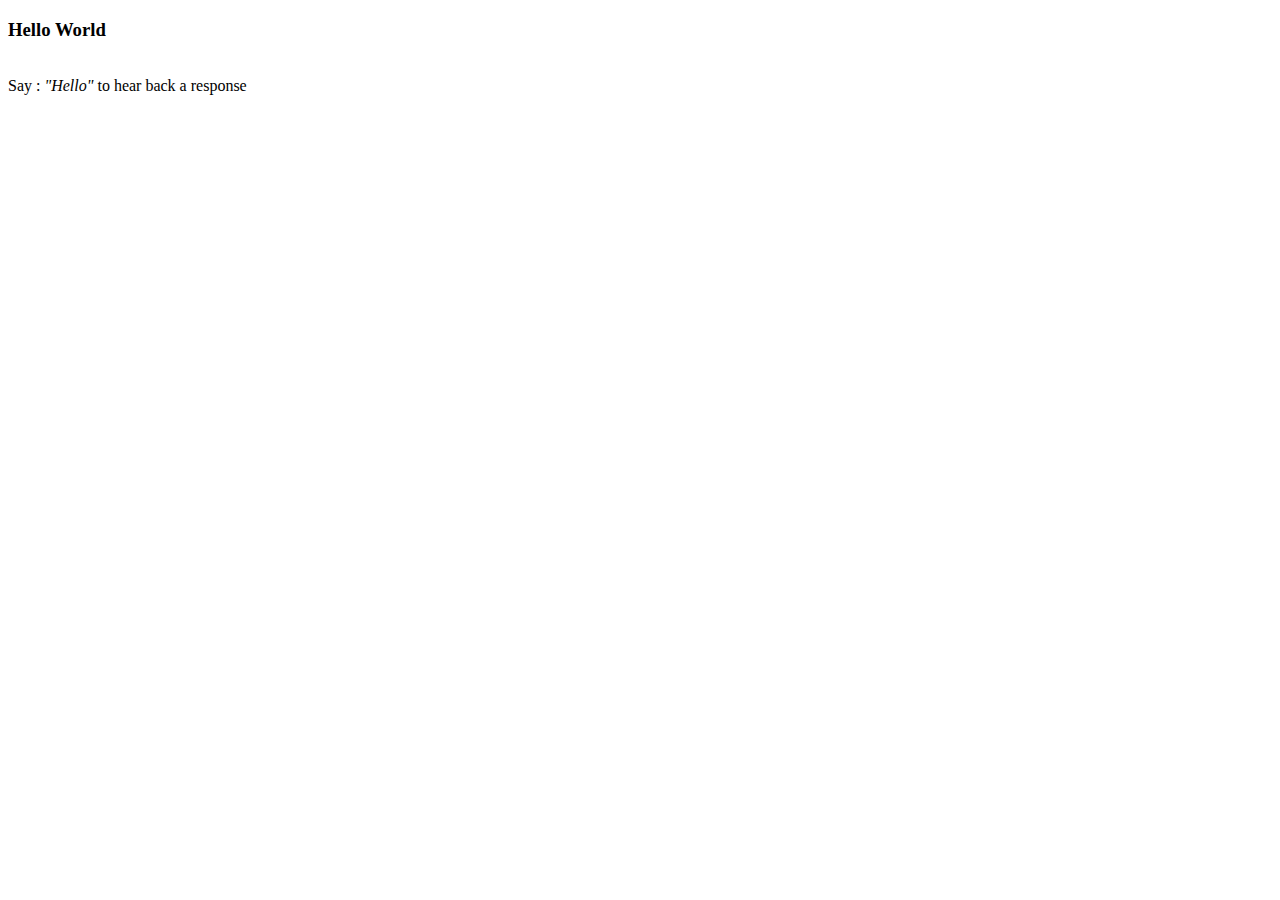
<file: hello-world.html>
<!DOCTYPE html>
<!--
/*****************************************************************************
*                                                                            *
*  Copyright 2016 Vimal Niroshan Sengoden                                    *
*                                                                            *
*  www.vimalniroshan.com                                                     *
*  www.linkedin.com/in/vimalniroshan                                         *
*  https://github.com/vimalniroshan                                          *
*                                                                            *
*  Licensed under the Apache License, Version 2.0 (the "License");           *
*  you may not use this file except in compliance with the License.          *
*  You may obtain a copy of the License at                                   *
*                                                                            *
*    http://www.apache.org/licenses/LICENSE-2.0                              *
*                                                                            *
*  Unless required by applicable law or agreed to in writing, software       *
*  distributed under the License is distributed on an "AS IS" BASIS,         *
*  WITHOUT WARRANTIES OR CONDITIONS OF ANY KIND, either express or implied.  *
*  See the License for the specific language governing permissions and       *
*  limitations under the License.                                            *
******************************************************************************/
-->

<!DOCTYPE html>
<html lang="en">
  <head>
    <meta charset="utf-8" />
    <meta name="Description" CONTENT="Author: Vimal Niroshan Sengoden, Illustrator: Voice Driven Web Application, Category: Voice or Speech Recognition and Synthesis">
    <title>Voice Assisted Web Application - Hello World</title>
  </head>
  <body>
      <div id="voice">
          <h3>Hello World</h3>
          <br/>
          Say : <i>"Hello"</i> to hear back a response
      </div>
      <script type="text/javascript" src="includes/js/VoiceAssistant.js"></script>
      <script type="text/javascript">
          window.onload = function (){ 
            voiceAssistant.configure(
              {
                listenContinuously: true,
                requestHandlers: [
                    new VoiceRequestHandler([
                        "Hello",
                        "Hey", 
                        "How are you"
                    ], function() {
                        voiceAssistant.say("Hello! Happy to hear from you! how are you?");
                    })
                ],
                callBackAfterReady: function() {
                    voiceAssistant.say("Hello! Welcome to Vimal's Voice Assistant !");
                } 
              }
            ); 
          };
      </script>
  </body>
</html>
</file>
